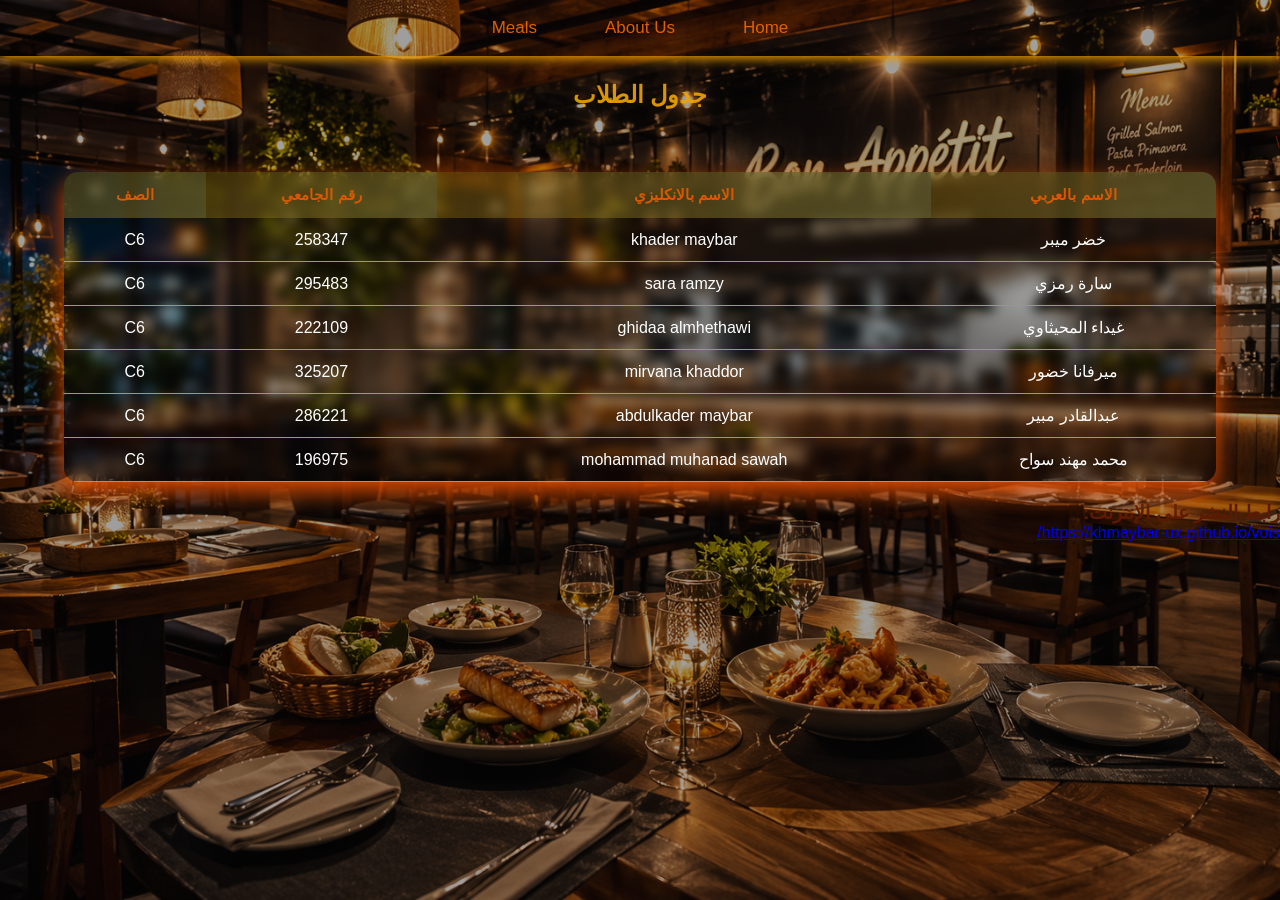
<file: index.html>
<!DOCTYPE html>
<html lang="en">
<head>
    <meta charset="UTF-8">
    <meta name="viewport" content="width=device-width, initial-scale=1.0">
    <title>Home</title>
    <link rel="stylesheet" href="Style.css">
</head>
<body>
<header>
    <nav>
        <ul>
            <li><a href="index.html">Home</a></li>
            <li><a href="AboutUs.html">About Us</a></li>
            <li><a href="Meals.html">Meals</a></li>
        </ul>
    </nav>
</header>
<main>
    <h2>جدول الطلاب</h2>
    <table>
        <tr>
            <th>الاسم بالعربي</th>
            <th>الاسم بالانكليزي</th>
            <th>رقم الجامعي</th>
            <th> الصف</th>
        </tr>
        <tr>
            <td>خضر ميبر</td>
            <td>khader maybar</td>
            <td>258347</td>
            <td>C6</td>
        </tr>
        <tr>
            <td>سارة رمزي</td>
            <td>sara ramzy</td>
            <td>295483</td>
            <td>C6</td>
        </tr>

        <tr>
            <td>غيداء المحيثاوي</td>
            \<td>ghidaa almhethawi</td>
            <td>222109</td>
            <td>C6</td>
        </tr>

        <tr>
            <td>ميرفانا خضور</td>
            <td>mirvana khaddor</td>
            <td>325207</td>
            <td>C6</td>
        </tr>

        <tr>
            <td>عبدالقادر مبير</td>
            <td>abdulkader maybar</td>
            <td>286221</td>
            <td>C6</td>
        </tr>
        <tr>
            <td>محمد مهند سواح</td>
            <td>mohammad muhanad sawah</td>
            <td>196975</td>
            <td>C6</td>
        </tr>

    </table>

    <div class="link">
        <h3>رابط النشر على الإنترنت:</h3>
        <a href="https://khmaybar-ux.github.io/vois/">https://khmaybar-ux.github.io/vois/</a>
    </div>
</main>
</body>
</html>
</file>
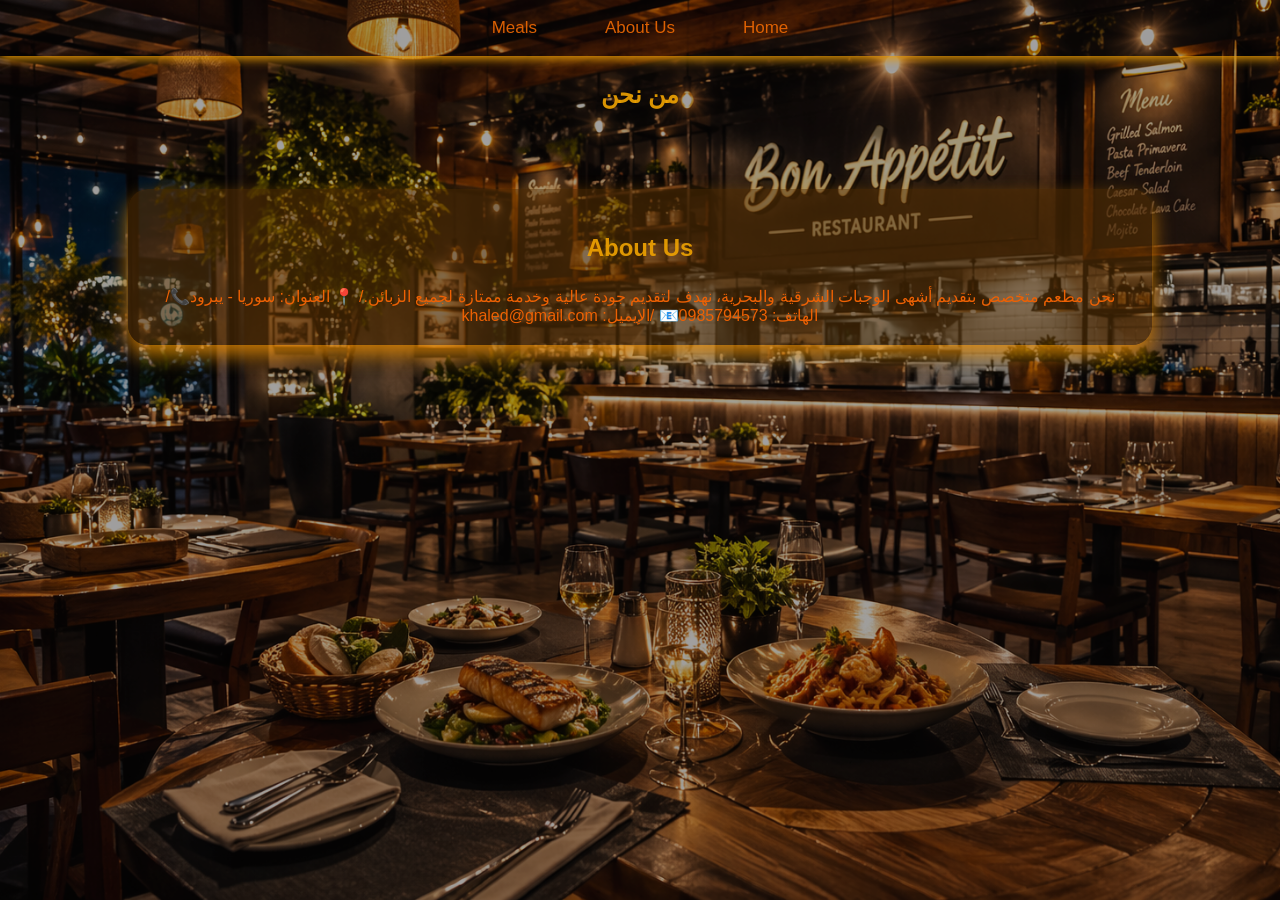
<file: AboutUs.html>
<!DOCTYPE html>
<html lang="en">
<head>
    <meta charset="UTF-8">
    <title>About Us</title>
    <link rel="stylesheet" href="Style.css">
</head>

<body>

<header>
    <nav>
        <ul>
            <li><a href="index.html">Home</a></li>
            <li><a href="AboutUs.html">About Us</a></li>
            <li><a href="Meals.html">Meals</a></li>
        </ul>
    </nav>
</header>

<main>

    <section class="fri">
        <h2>من نحن</h2>
        <div class="about-box">
    <h1>About Us</h1>
    <p>
 نحن مطعم متخصص بتقديم أشهى الوجبات الشرقية والبحرية،
            نهدف لتقديم جودة عالية وخدمة ممتازة لجميع الزبائن./ 📍 العنوان: سوريا - يبرود📞/ الهاتف: 0985794573📧 /الإيميل: khaled@gmail.com
        </p>    
</div>
    </section>
</main>
<body class="about">
</body>
</body>
</html>
</file>
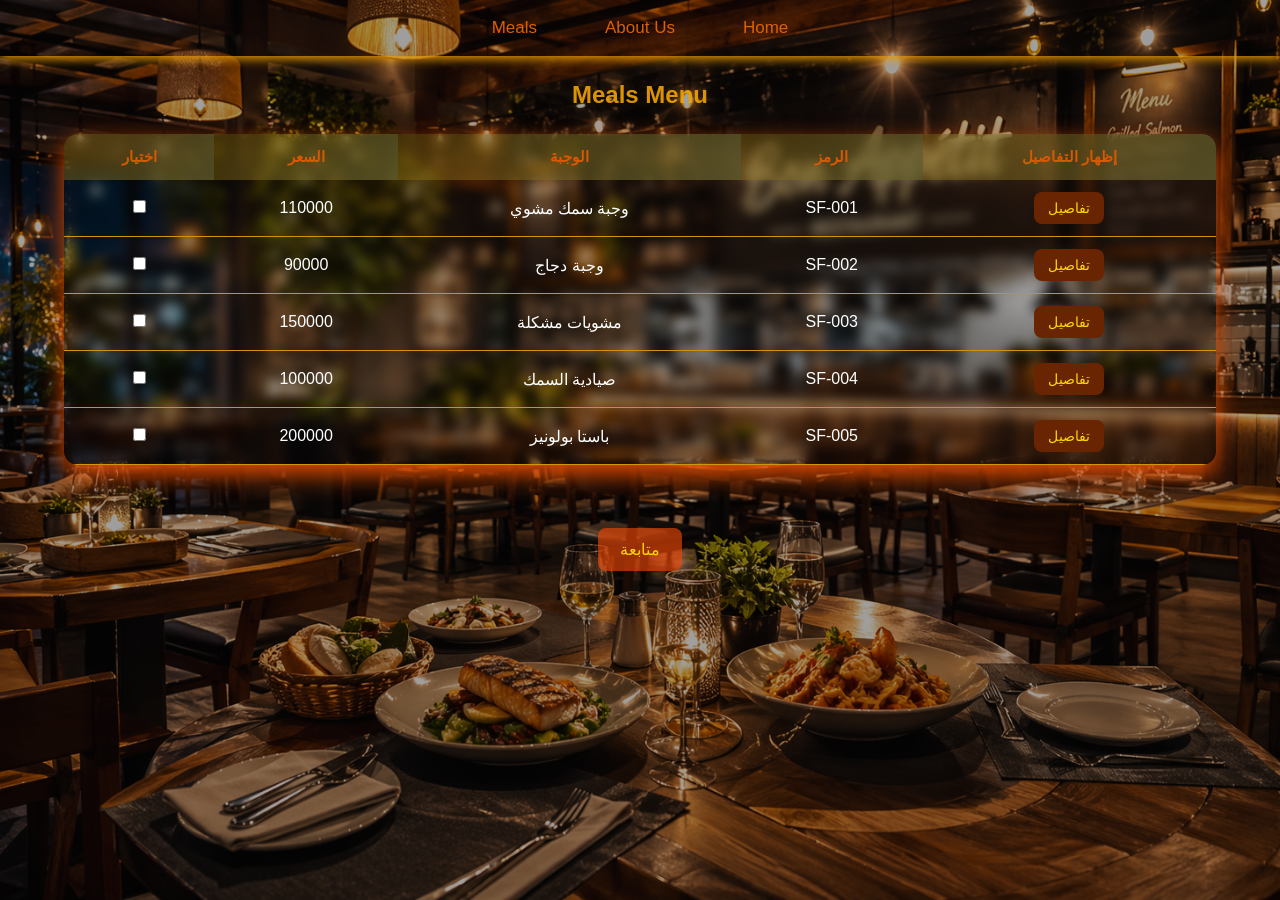
<file: Meals.html>
<!DOCTYPE html>
<html lang="en">
<head>
<meta charset="UTF-8">
<title>Meals</title>
<link rel="stylesheet" href="Style.css">
</head>
<body>
<header>
    <nav>
        <ul>
            <li><a href="index.html">Home</a></li>
            <li><a href="AboutUs.html">About Us</a></li>
            <li><a href="Meals.html">Meals</a></li>
        </ul>
    </nav>
</header>
<main>
<h2>Meals Menu</h2>
<table>
    <tr>
        <th>إظهار التفاصيل</th>
        <th>الرمز</th>
        <th>الوجبة</th>
        <th>السعر</th>
        <th>اختيار</th>
    </tr>
    <tr>
        <td><button onclick="toggleDetails(this)">تفاصيل</button></td>
        <td>SF-001</td>
        <td>وجبة سمك مشوي</td>
        <td>110000</td>
        <td><input type="checkbox" value="110000" class="meal"></td>
    </tr>
    <tr class="details" style="display:none;">
        <td colspan="2">
            <img src="fish.webp" alt="go">
        </td>
        <td colspan="3"class="td">
            <b>المطبخ:</b> البحر المتوسط<br>
            <b>تصنيف الطعام:</b> ماكولات بحرية<br>
            <b>مكونات:</b> سمك فاروط (او اي نوع تفضله) وشرائح ليمون ,ثم ثوم مفروم,بقدونس ,وزيت زيتون <br>
            <b>صلصة:</b> صلصة الترتار (ماينويز ,ومخلل مفروم ,شبت,زعصير ليمون) او صلصة الزيت والليمون التقليدية
        </td>
    </tr>
    <tr>
        <td><button onclick="toggleDetails(this)">تفاصيل</button></td>
        <td>SF-002</td>
        <td>وجبة دجاج</td>
        <td>90000</td>
        <td><input type="checkbox" value="90000" class="meal"></td>
    </tr>
    <tr class="details" style="display:none;">
        <td colspan="2" >
            <img src="chicken.webp" alt="go">
        </td>
        <td colspan="3"class="td">
            <b>المطبخ:</b> طبق عالمي يعد بمختلف المطابخ<br>
            <b>تصنيف الطعام:</b> طبف رئيسي/برونين<br>
            <b>مكونات:</b> دجاجة,كاملة,أعشاب(اكليك الجبل,زعتر) <br>
            <b>صلصة:</b> المرق المحضر من عصارة الدجاج والدقيق او الصلصة الثومية الشهيرة في المطبخ العربي
        </td>
    </tr>
    <tr>
        <td><button onclick="toggleDetails(this)">تفاصيل</button></td>
        <td>SF-003</td>
        <td>مشويات مشكلة</td>
        <td>150000</td>
        <td><input type="checkbox" value="110000" class="meal"></td>
    </tr>
    <tr class="details" style="display:none;">
        
        <td colspan="2">
            <img src="Mix.webp" alt="go">
        </td>
        <td colspan="3" class="td">
            <b>المطبخ:</b> الشرقي والتركي<br>
            <b>تصنيف الطعام:</b> مشويات ,طبق شعبي فاخر<br>
            <b>مكونات:</b> لحم ضان (للكباب) ,قطع صدور دجاج,قطع لحم ,التتبيلة (بصل,بهارات مشكلة ,خل,وزبادي دجاج)<br>
            <b>صلصة:</b> سلطة الطحينية (طحينية ,ليمون,خل,كمون)
        </td>
    </tr>
    <tr>
        <td><button onclick="toggleDetails(this)">تفاصيل</button></td>
        <td>SF-004</td>
        <td>صيادية السمك</td>
        <td>100000</td>
        <td><input type="checkbox" value="110000" class="meal"></td>
    </tr>
    <tr class="details" style="display:none;">
        <td colspan="2">
            <img src="fish2.webp" alt="go">
        </td>
        <td colspan="3" class="td">
            <b>المطبخ:</b> الشامي / اللبناني<br>
            <b>تصنيف الطعام:</b> طبف ارز وماكولات البحرية<br>
            <b>مكونات:</b> ارز بسمتي او مصري ,سمك (هامور او كنعاد ) ,بصل بكميات كبيرة ,بهارات صيادية (كمون ,كزبرة ,قرفة ,بهار حلو) ,صنوبر ولوز محمص<br>
            <b>صلصة:</b> صلصة طرطور (طحينية ,عصير ليمون ,ثوم وماء لتخفيف القوام) ,"مرق صيادية البني المكثف"
        </td>
    </tr>
    <tr>
        <td><button onclick="toggleDetails(this)">تفاصيل</button></td>
        <td>SF-005</td>
        <td>باستا بولونيز</td>
        <td>200000</td>
        <td><input type="checkbox" value="110000" class="meal"></td>
    </tr>
    <tr class="details" style="display:none;text-align: right;">
        
        <td colspan="2">
            <img src="pasta.webp" alt="go">
        </td>
        <td colspan="3" class="td">
            <b>المطبخ:</b> إطالي<br>
            <b>تصنيف الطعام:</b> طبق الرئيسي <br>
            <b>مكونات:</b> معكرونه ,لحم مفروم ناعم,جزر ومرفس وبصل (مقطع صغير جدا) ,وجبن بارميزان للوجه<br>
            <b>صلصة:</b> صلصة البولوميز,تتكون من طماطم مقشرة ومعجون طماطم ,وتطبخ مع الخضار واللحم وزيت الزيتون
        </td>
    </tr>
</table>
<br>
<button id="checkoutBtn" onclick="checkout()">متابعة</button>
<div id="overlay"></div>
<div id="formBox">
<h3>نموذج الطلب</h3>
<input type="text" id="name" placeholder="الاسم الكامل">
<br><br>
<input type="text" id="national" placeholder="الرقم الوطني">
<br><br>
<input type="text" id="birth" placeholder="dd-mm-yyyy">
<br><br>
<input type="text" id="phone" placeholder="رقم الموبايل">
<br><br>
<input type="email" id="email" placeholder="Email">
<br><br>
<button onclick="submitOrder()">إرسال</button>
<button onclick="closeForm()" id="cancelBtn">إلغاء</button>
</div>
</main>
<script src="https://code.jquery.com/jquery-3.6.0.min.js"></script>
<script src="myFunctions.js"></script>
</body>
</html>
</file>
<file: Style.css>
*{
    margin: 0;
    padding: 0;
    box-sizing: border-box;
    font-family: 'Segoe UI', Tahoma, sans-serif;
}
body{
    background: url("rest4.png") no-repeat center center fixed;
    background-size: cover;
    direction: rtl;
}
body::before{
    content: "";
    position: fixed;
    top: 0;
    left: 0;
    width: 100%;
    height: 100%;
    background: rgba(4, 2, 0, 0.373);
    pointer-events: none;
    z-index: 0;
}
body > *{
    position: relative;
    z-index: 1;
}
header{
    background: #ebc60a00;
    box-shadow: 0 3px 10px rgb(233, 154, 6);
}
header ul{
    display: flex;
    justify-content: center;
    gap: 40px;
    list-style: none;
    padding: 18px;
}
header ul li a{
    color: rgba(232, 102, 3, 0.94);
    text-decoration: none;
    font-size: 17px;
    padding: 8px 14px;
    border-radius: 25px;
    transition: 0.3s;
}
header ul li a:hover{
    background: #a325027b;
    color: #5c6402fb;
}
h1, h2{
    text-align: center;
    margin: 25px 0;
    color: rgba(238, 163, 2, 0.911);
}
table{
    width: 90%;
    margin: 20px auto;
    border-collapse: collapse;

    background: rgba(255,255,255,0,60); 
    backdrop-filter: blur(6px); 
   
    border-radius: 14px;
    overflow: hidden;
    box-shadow: 0 10px 25px rgb(229, 78, 2);
}
th{
    background: linear-gradient(135deg, #bd8e0d49, #635e2ec4);
    color: rgba(176, 90, 4, 0.632);
    padding: 14px;
    font-size: 15px;
}
td{
    padding: 12px;
    text-align: center;
    border-bottom: 1px solid #d09407;
}
tr:not(.details):hover{
    background: #675602;
    transition: 0.3s;
}
.details td{
    background: #634602;
    text-align: right;
    padding: 18px;
    line-height: 1.6;
}
.details img{
    width: 110px;
    height: 90px;
    object-fit: cover;
    border-radius: 12px;
    box-shadow: 0 5px 10px rgb(246, 116, 3);
}
button{
    padding: 8px 14px;
    border: none;
    background: #692402;
    color: gold;
    border-radius: 8px;
    cursor: pointer;
    transition: 0.3s;
    font-size: 14px;
}
button:hover{
    background: #ff7f50;
    transform: scale(1.05);
}
button:active{
    transform: scale(0.98);
}
#checkoutBtn{
    display: block;
    margin: 25px auto;
    padding: 12px 22px;
    font-size: 16px;
    background: #f24a089e;
}
#checkoutBtn:hover{
    background: #ff7f50;
}
#cancelBtn{
    background: #e74c3c;
}

#cancelBtn:hover{
    background: #c0392b;
}
#overlay{
    position: fixed;
    top: 0;
    left: 0;
    width: 100%;
    height: 100%;
    background: rgba(0, 0, 0, 0.5);
    display: none;
    z-index: 999;
}
#formBox{
    position: fixed;
    top: 50%;
    left: 50%;
    transform: translate(-50%, -50%);
    width: 380px;
    background: rgb(255, 255, 255);
    padding: 25px;
    border-radius: 14px;
    box-shadow: 0 15px 40px rgba(226, 124, 7, 0.838);
    display: none;
    text-align: center;
    z-index: 1000;
    animation: pop 0.3s ease forwards;
}
@keyframes pop{
    from{
        transform: translate(-50%, -50%) scale(0.8);
        opacity: 0;
    }
    to{
        transform: translate(-50%, -50%) scale(1);
        opacity: 1;
    }
}
#formBox input{
    width: 85%;
    padding: 10px;
    margin: 10px 0;
    border: 1px solid #d07307;
    border-radius: 8px;
    outline: none;
}
#formBox input:focus{
    border-color: #e39d13;
    box-shadow: 0 0 5px rgba(241, 190, 2, 0.3);
}
.td{
    text-align: right;
}
table td{
    color: white; 
}

table th{
    color: #d85904; 
}
body{
    color: rgb(92, 26, 2);
}
.about-box{
    width: 80%;
    margin: 80px auto;
    padding: 20px;
    background: rgba(99, 54, 3, 0.5);
    backdrop-filter: blur(10
    px);     
    border-radius: 20px;
    color: rgb(237, 97, 4);
    text-align: center;
    box-shadow: 0 10px 20px rgba(239, 144, 2, 0.799);
}
input[type="checkbox"]{
    accent-color: orange;
}
</file>
